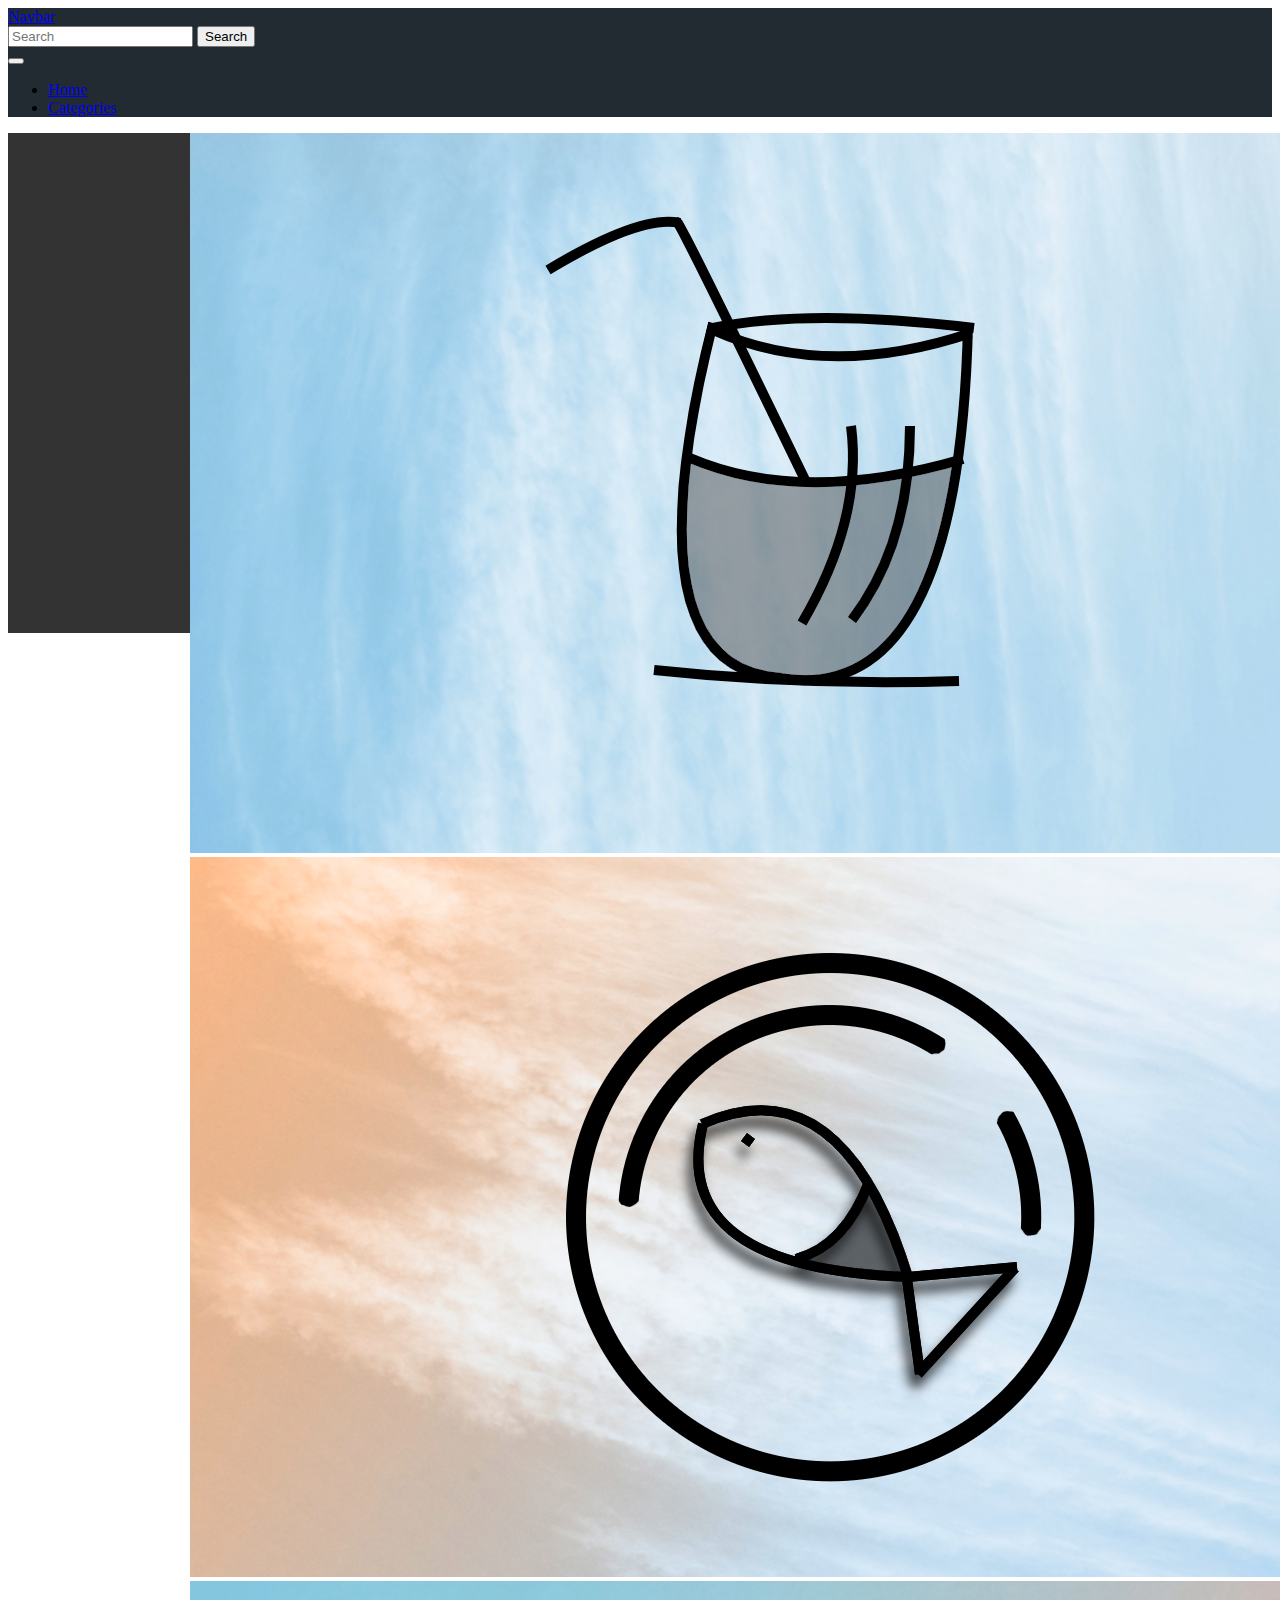
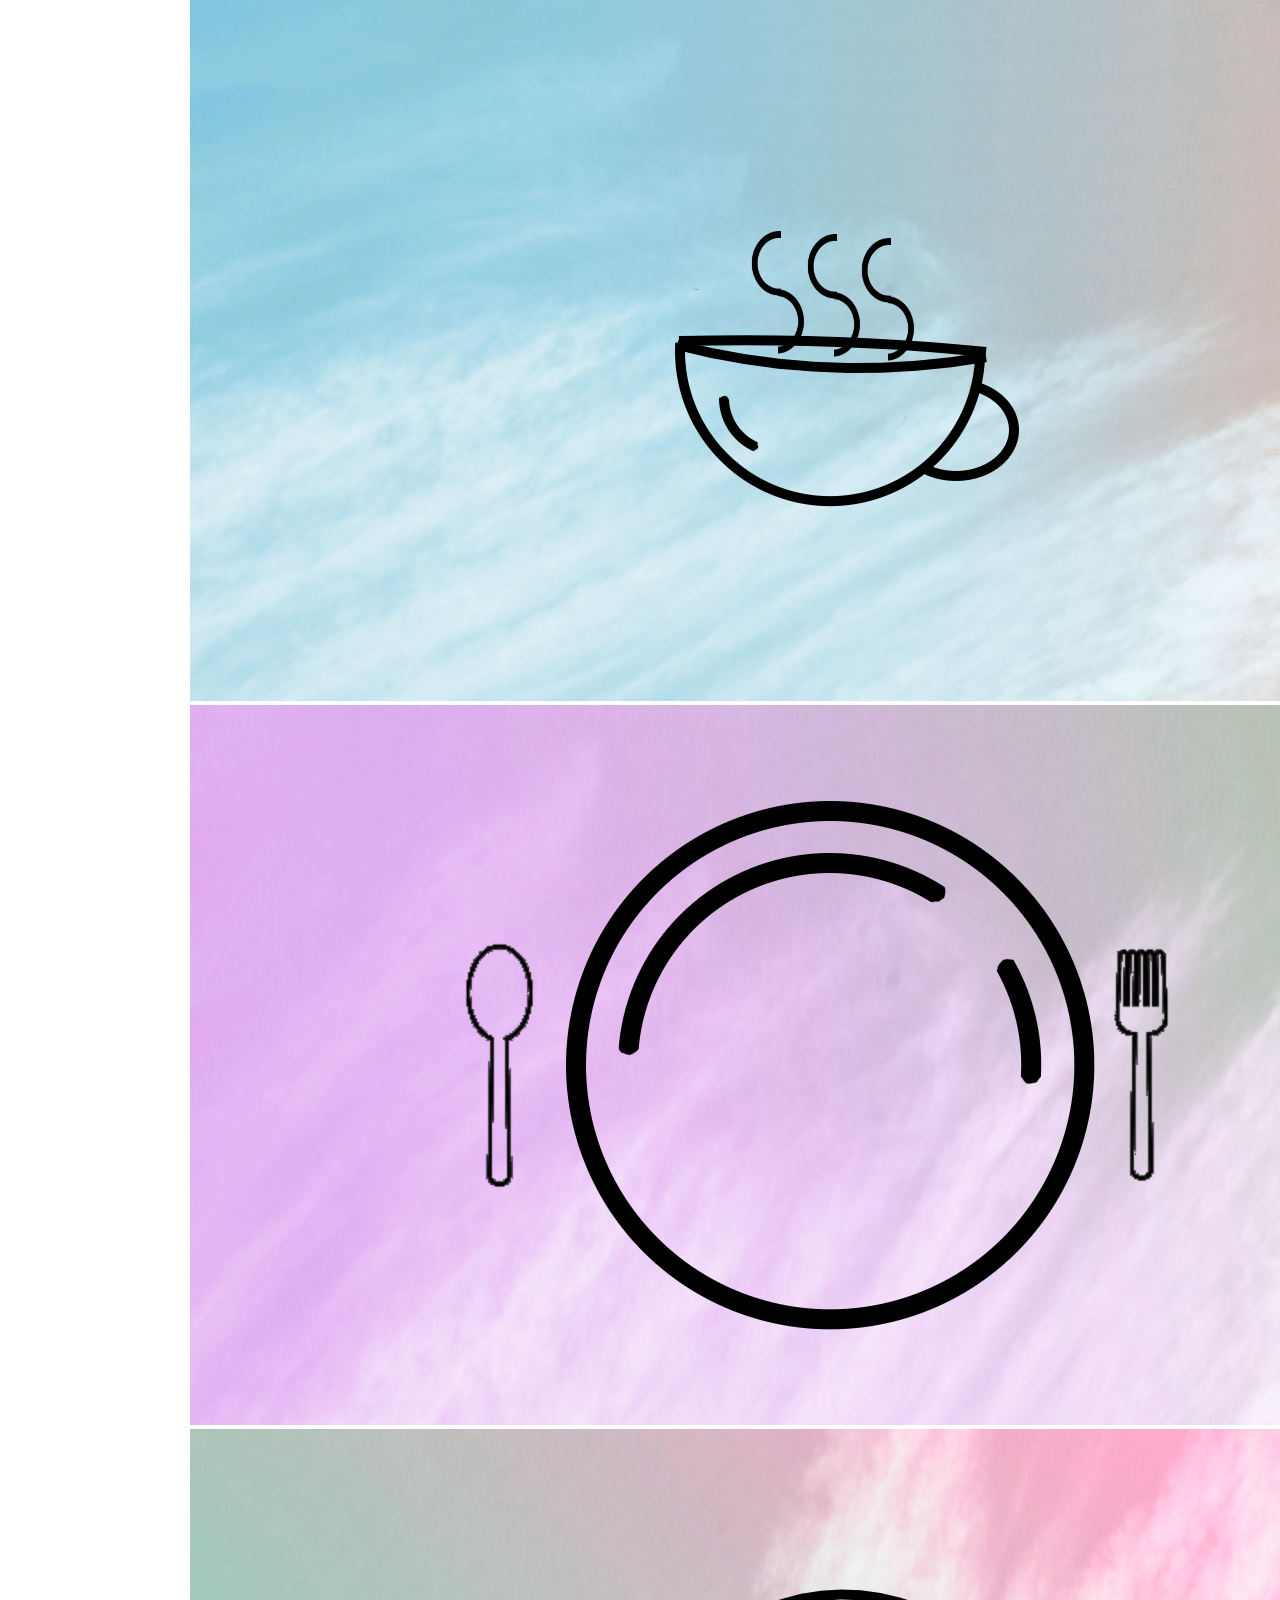
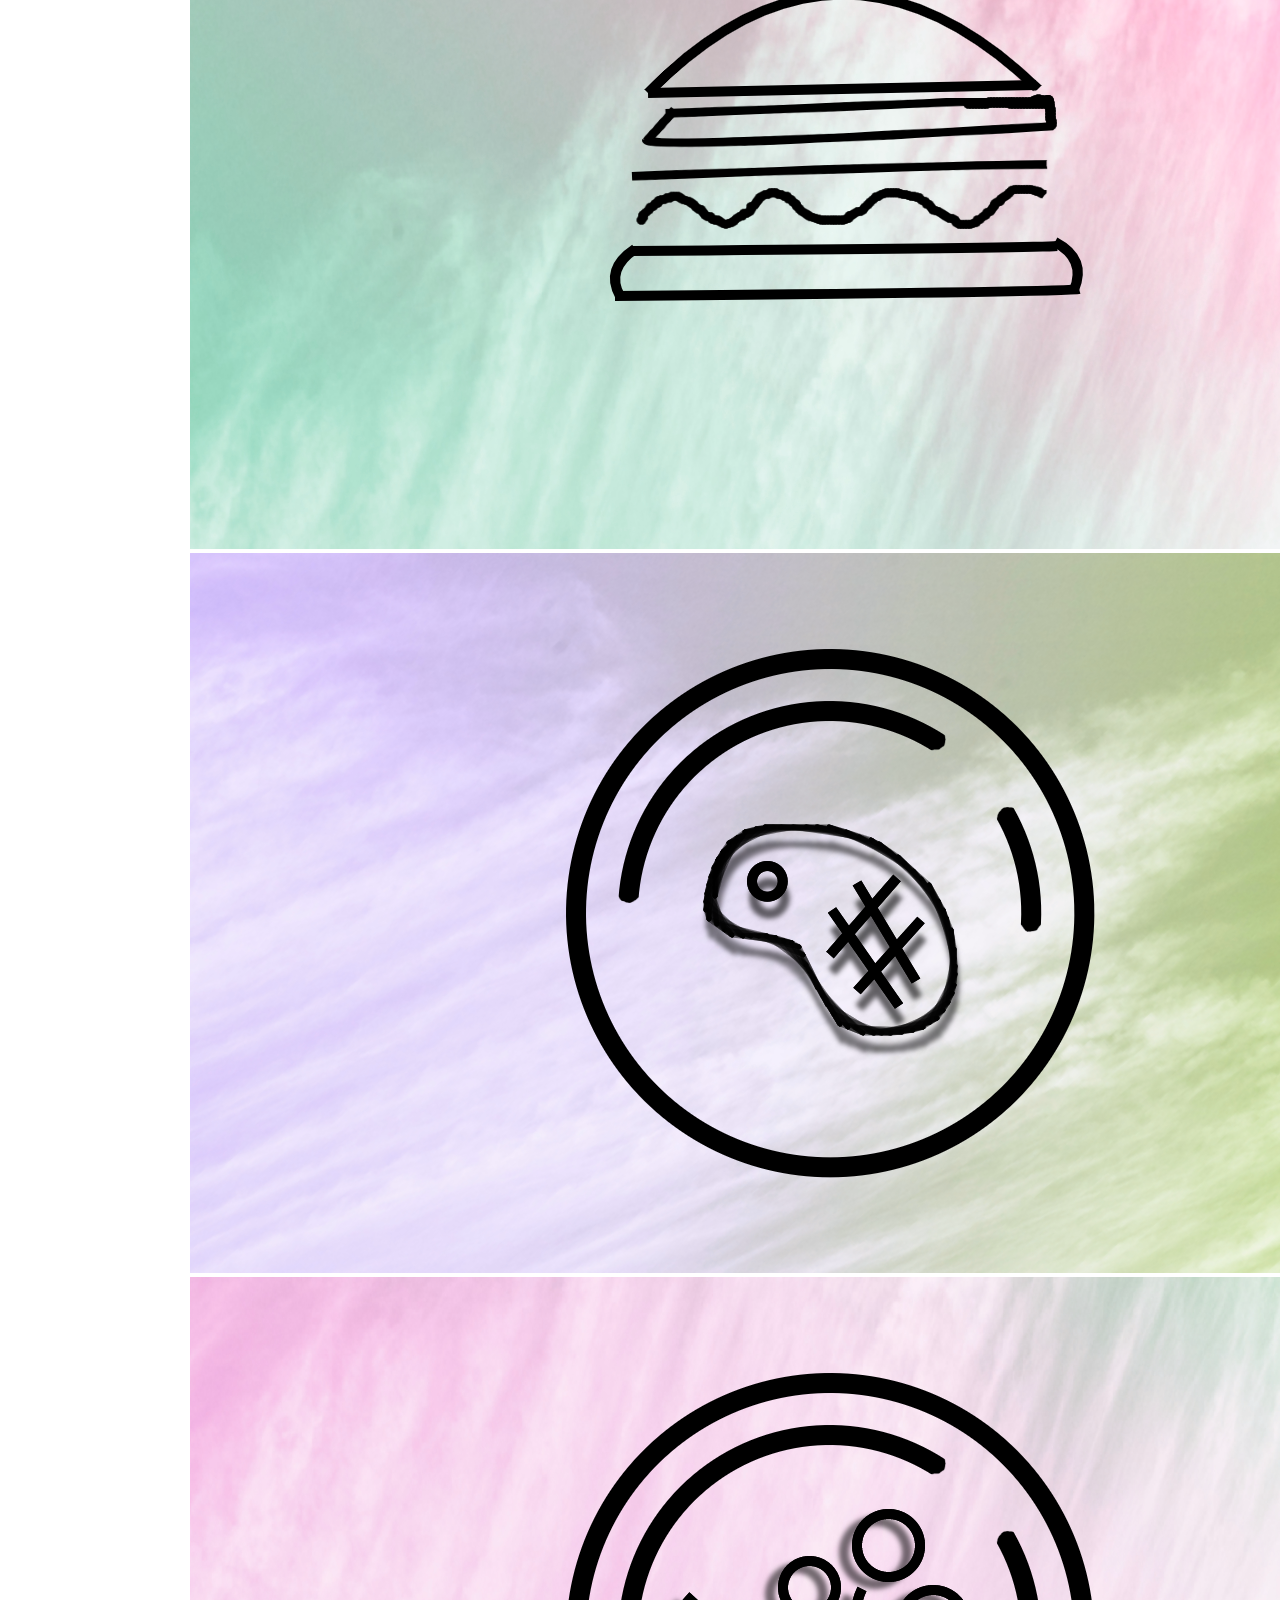
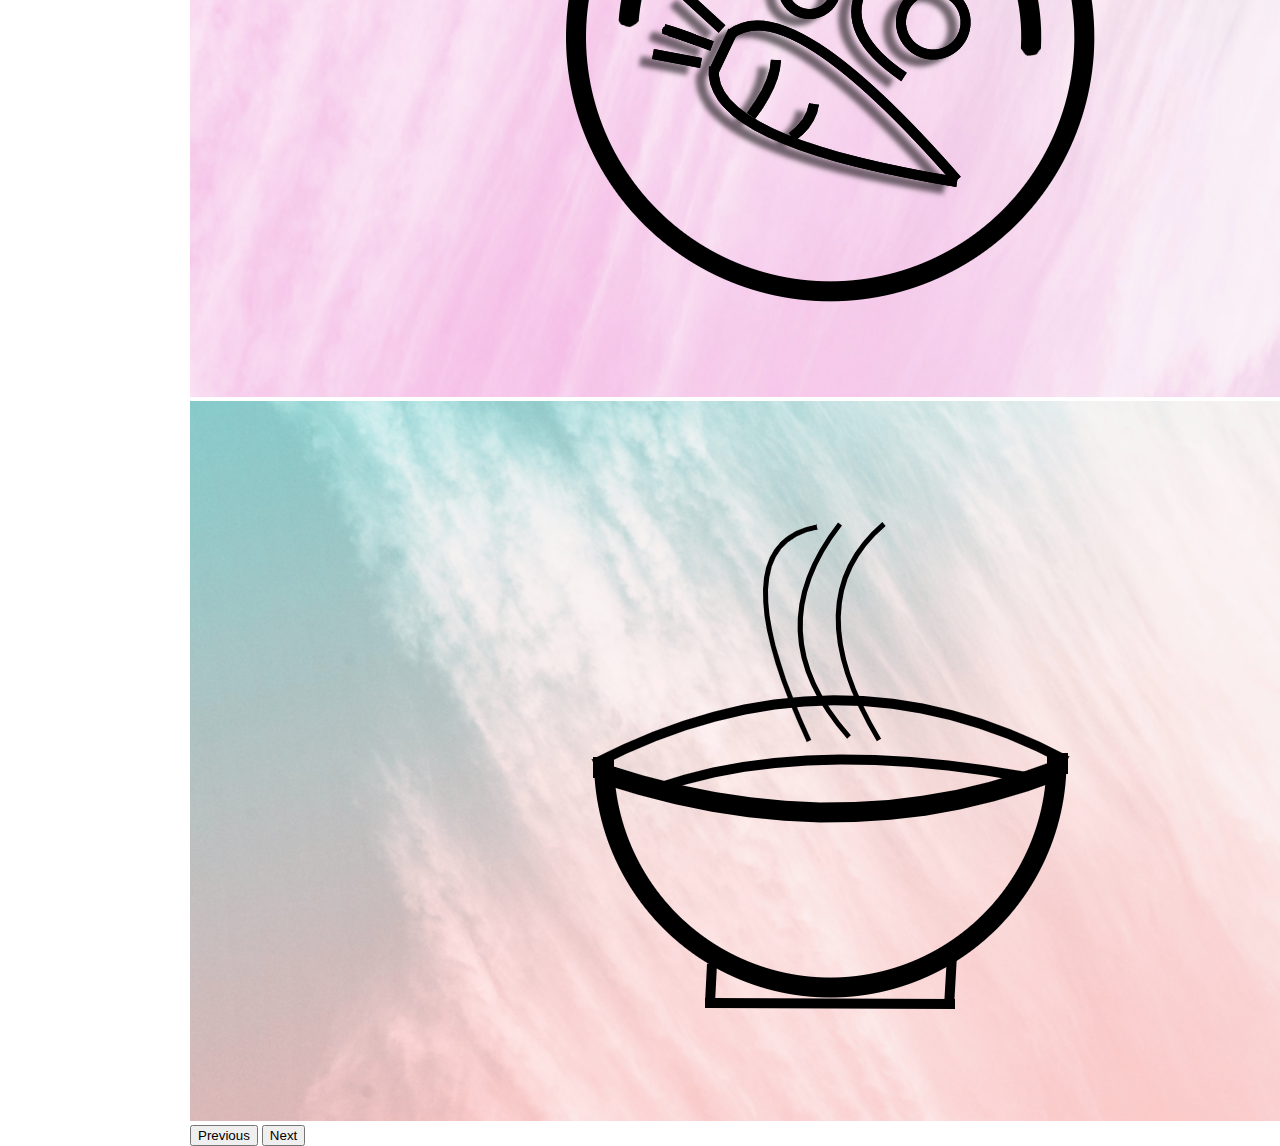
<file: index.html>
﻿<!DOCTYPE html>
<html lang="en">
<head>
    <meta charset="utf-8" />
    <meta name="viewport" content="width=device-width, initial-scale=1">
    <title>Family Recipes</title>
    <link rel="stylesheet" href="css/style.css">
    <link href="https://cdn.jsdelivr.net/npm/bootstrap@5.0.0/dist/css/bootstrap.min.css" rel="stylesheet"
          integrity="sha384-wEmeIV1mKuiNpC+IOBjI7aAzPcEZeedi5yW5f2yOq55WWLwNGmvvx4Um1vskeMj0"
          crossorigin="anonymous">
</head>
<body>
    <nav class="navbar navbar-expand-lg navbar-dark" style="background-color: #212b31;">
        <div class="container-fluid">
            <a class="navbar-brand" href="#">
                <!--<img />-->
                Navbar
            </a>
            <form class="d-flex">
                <input class="form-control me-2" type="search" placeholder="Search" aria-label="Search" />
                <button class="btn btn-outline-success" type="submit">Search</button>
            </form>
            <button class="navbar-toggler" type="button" data-bs-toggle="collapse" data-bs-target="#navbarNavDropdown" aria-controls="navbarNavDropdown" aria-expanded="false" aria-label="Toggle navigation">
                <span class="navbar-toggler-icon"></span>
            </button>
            <div class="collapse navbar-collapse" id="navbarNavDropdown">
                <ul class="navbar-nav">
                    <li class="nav-item">
                        <a class="nav-link active" aria-current="page" href="#">Home</a>
                    </li>
                    <li class="nav-item">
                        <a class="nav-link" href="#">Categories</a>
                    </li>
                </ul>
            </div>
        </div>
    </nav>
    <div class="carouselWrapper">
        <div class="carousel slide" id="carouselControls" data-bs-ride="carousel">
            <div class="carousel-inner">
                <div class="carousel-item active">
                    <a href="./recipe.html?r=drink"><img src="img/Drink.png" class="d-block w-100" alt="Drink" /></a>
                </div>
                <div class="carousel-item">
                    <a href="./recipe.html?r=fish"><img src="img/Fish.png" class="d-block w-100" alt="Fish" /></a>
                </div>
                <div class="carousel-item">
                    <a href="./recipe.html?r=hotcup"><img src="img/HotCup.png" class="d-block w-100" alt="HotCup" /></a>
                </div>
                <div class="carousel-item">
                    <a href="./recipe.html?r=meal"><img src="img/Meal.png" class="d-block w-100" alt="Meal" /></a>
                </div>
                <div class="carousel-item">
                    <a href="./recipe.html?r=sandwich"><img src="img/Sandwich.png" class="d-block w-100" alt="Sandwich" /></a>
                </div>
                <div class="carousel-item">
                    <a href="./recipe.html?r=meat"><img src="img/Meat.png" class="d-block w-100" alt="Meat" /></a>
                </div>
                <div class="carousel-item">
                    <a href="./recipe.html?r=vegetables"><img src="img/Vegetables.png" class="d-block w-100" alt="Vegetables" /></a>
                </div>
                <div class="carousel-item">
                    <a href="./recipe.html?r=hotsoup"><img src="img/HotSoup.png" class="d-block w-100" alt="HotSoup" /></a>
                </div>
            </div>
            <button class="carousel-control-prev" type="button" data-bs-target="#carouselControls" data-bs-slide="prev">
                <span class="carousel-control-prev-icon" aria-hidden="true"></span>
                <span class="visually-hidden">Previous</span>
            </button>
            <button class="carousel-control-next" type="button" data-bs-target="#carouselControls" data-bs-slide="next">
                <span class="carousel-control-next-icon" aria-hidden="true"></span>
                <span class="visually-hidden">Next</span>
            </button>
        </div>
    </div>

    <script src="https://cdn.jsdelivr.net/npm/bootstrap@5.0.0/dist/js/bootstrap.bundle.min.js"
            integrity="sha384-p34f1UUtsS3wqzfto5wAAmdvj+osOnFyQFpp4Ua3gs/ZVWx6oOypYoCJhGGScy+8"
            crossorigin="anonymous">

    </script>
    <script src="https://code.jquery.com/jquery-3.6.0.min.js"
            integrity="sha256-/xUj+3OJU5yExlq6GSYGSHk7tPXikynS7ogEvDej/m4="
            crossorigin="anonymous">
    </script>
</body>
</html>
</file>
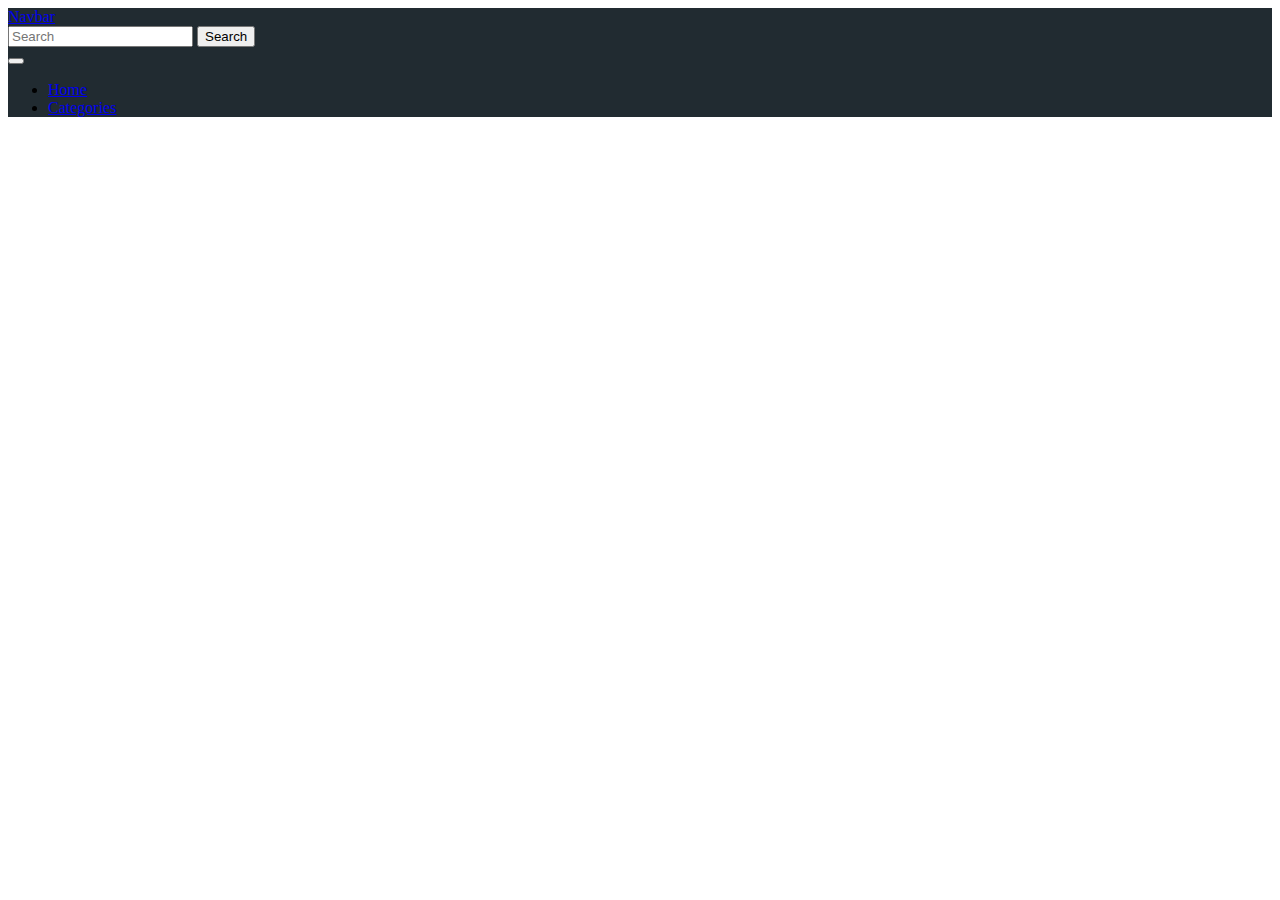
<file: recipe.html>
﻿<!DOCTYPE html>
<html lang="en">
<head>
    <meta charset="utf-8" />
    <meta name="viewport" content="width=device-width, initial-scale=1">
    <title>Family Recipes</title>
    <link rel="stylesheet" href="css/style.css">
    <link href="https://cdn.jsdelivr.net/npm/bootstrap@5.0.0/dist/css/bootstrap.min.css" rel="stylesheet"
          integrity="sha384-wEmeIV1mKuiNpC+IOBjI7aAzPcEZeedi5yW5f2yOq55WWLwNGmvvx4Um1vskeMj0"
          crossorigin="anonymous">
</head>
<body>
    <nav class="navbar navbar-expand-lg navbar-dark" style="background-color: #212b31;">
        <div class="container-fluid">
            <a class="navbar-brand" href="#">
                <!--<img />-->
                Navbar
            </a>
            <form class="d-flex">
                <input class="form-control me-2" type="search" placeholder="Search" aria-label="Search" />
                <button class="btn btn-outline-success" type="submit">Search</button>
            </form>
            <button class="navbar-toggler" type="button" data-bs-toggle="collapse" data-bs-target="#navbarNavDropdown" aria-controls="navbarNavDropdown" aria-expanded="false" aria-label="Toggle navigation">
                <span class="navbar-toggler-icon"></span>
            </button>
            <div class="collapse navbar-collapse" id="navbarNavDropdown">
                <ul class="navbar-nav">
                    <li class="nav-item">
                        <a class="nav-link active" aria-current="page" href="#">Home</a>
                    </li>
                    <li class="nav-item">
                        <a class="nav-link" href="#">Categories</a>
                    </li>
                </ul>
            </div>
        </div>
    </nav>
	<h1 id="pageTitle"></h1>
	<script>
		let r = window.location.search.substring(1).split('=')[1];
		$(#pageTitle).innerHTML = r;
	</script
	

    <script src="https://cdn.jsdelivr.net/npm/bootstrap@5.0.0/dist/js/bootstrap.bundle.min.js"
            integrity="sha384-p34f1UUtsS3wqzfto5wAAmdvj+osOnFyQFpp4Ua3gs/ZVWx6oOypYoCJhGGScy+8"
            crossorigin="anonymous">

    </script>
    <script src="https://code.jquery.com/jquery-3.6.0.min.js"
            integrity="sha256-/xUj+3OJU5yExlq6GSYGSHk7tPXikynS7ogEvDej/m4="
            crossorigin="anonymous">
    </script>
</body>
</html>
</file>
<file: css/style.css>
.carousel.slide {
    max-height: 500px;
    max-width: 900px;
    margin: auto;
}

.carouselWrapper {
    background-color: #000000CC;
}

.carousel-control-prev-icon,
.carousel-control-next-icon {
    background-color: black;
}
</file>
